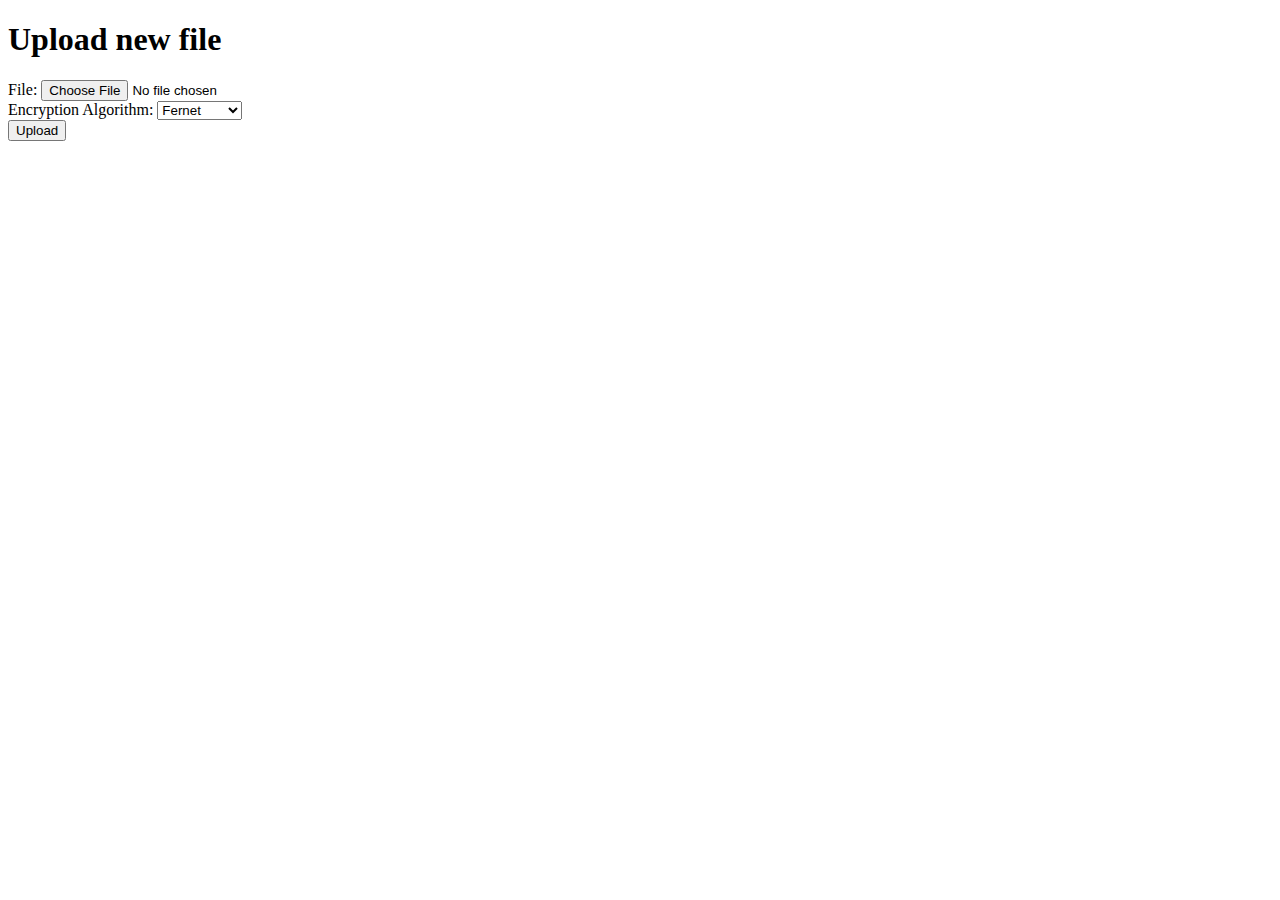
<file: templates/upload.html>
<!DOCTYPE html>
<html lang="en">
<head>
    <meta charset="UTF-8">
    <meta http-equiv="X-UA-Compatible" content="IE=edge">
    <meta name="viewport" content="width=device-width, initial-scale=1.0">
    <title>Home</title>
</head>
<body>
    <h1>Upload new file</h1>
    <form method="POST" enctype="multipart/form-data">
        <div>
            <label for="file">File:</label>
            <input type="file" name="file" id="file" required>
        </div>
        <div>
            <label for="encryption_algorithm">Encryption Algorithm:</label>
            <select name="encryption_algorithm" id="encryption_algorithm" required>
                <option value="fernet">Fernet</option>
                <option value="aes-gcm">AES-GCM</option>
            </select>
        </div>
        <div>
            <input type="submit" value="Upload">
        </div>
    </form>
</body>
</html>
</file>
